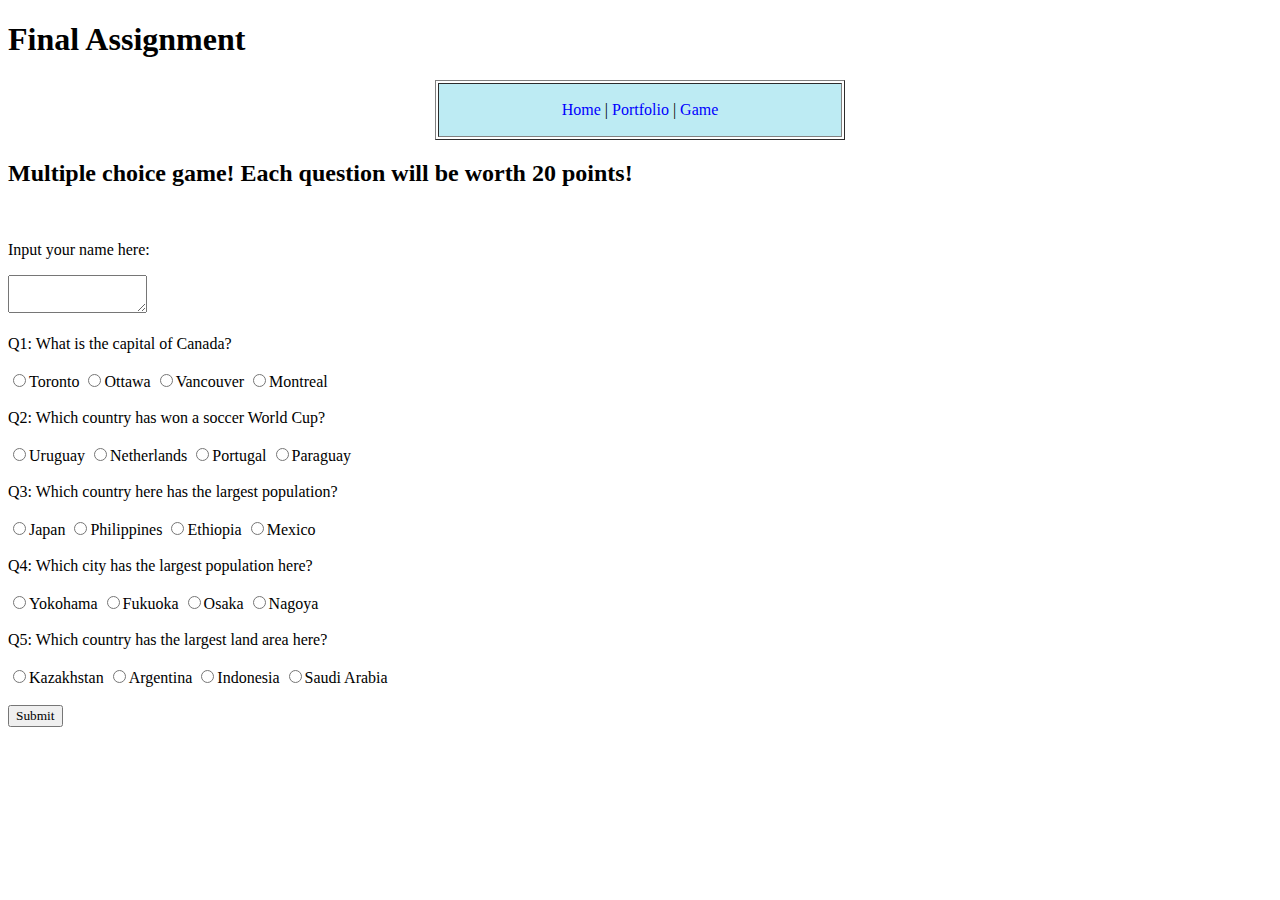
<file: finalGame.html>
<!DOCTYPE html>
<html lang="en">
<head>
  <meta charset="UTF-8">
  <meta http-equiv="X-UA-Compatible" content="IE=edge">
  <meta name="viewport" content="width=device-width, initial-scale=1.0">
  <title>Document</title>
  <link rel="stylesheet" type="text/css" href="finals.css">
  <script>
    let i = 0;
    function checkAnswerQOne(){
      if(document.getElementById("crad_2").checked){
        i += 20;
      }
    }

    function checkAnswerQTwo(){
      if(document.getElementById("srad_1").checked){
        i += 20;
      }
    }

    function checkAnswerQThree(){
      if(document.getElementById("prad_4").checked){
        i += 20;
      }
    }

    function checkAnswerQFour(){
      if(document.getElementById("lrad_1").checked){
        i += 20;
      }
    }

    function checkAnswerQFive(){
      if(document.getElementById("arad_2").checked){
        i += 20;
      }
    }

    function showAnswer(){
      var name = document.multipleChoice.displayResult.value;
      alert("Hello" + name + "! Your score is " + i);
      i = 0;
    }

    function submitButton(){
      event.preventDefault();
      checkAnswerQOne();
      checkAnswerQTwo();
      checkAnswerQThree();
      checkAnswerQFour();
      checkAnswerQFive();
      showAnswer();
    }

  </script>
</head>
<body>
  <h1> Final Assignment </h1>
  <TABLE class ="mainTable" border=1>
    <tr>
      <td colspan="3" width="400" height="50" bgcolor="#BDEBF3" align="center">
         <p><a HREF="index.html">Home</a> | <a HREF="finalPortfolio">Portfolio</a> | <a HREF="finalGame.html">Game</a></p>
      </td>
    </tr>
  </table>

  <h2> Multiple choice game! Each question will be worth 20 points! </h2>
    <br>
    <p>Input your name here:</p>
  <form name = multipleChoice>
    <textarea name = "displayResult" row = 1 cols = 16> </textarea>
    <br> <br>
    Q1: What is the capital of Canada? <br> <br>
<input type="radio" name="capital" id ="crad_1" value="Toronto">Toronto
<input type="radio" name="capital" id ="crad_2" value="Ottawa">Ottawa
<input type="radio" name="capital" id ="crad_3" value="Vancouver">Vancouver
<input type="radio" name="capital" id ="crad_4" value="Montreal">Montreal <br> <br>
    Q2: Which country has won a soccer World Cup? <br> <br>
<input type="radio" name="country" id ="srad_1" value="Uruguay">Uruguay
<input type="radio" name="country" id ="srad_2" value="Netherlands">Netherlands
<input type="radio" name="country" id ="srad_3" value="Portugal">Portugal
<input type="radio" name="country" id ="srad_4" value="Paraguay">Paraguay<br> <br>
    Q3: Which country here has the largest population? <br> <br>
<input type="radio" name="population" id ="prad_1" value="Japan">Japan
<input type="radio" name="population" id ="prad_2" value="Philippines">Philippines
<input type="radio" name="population" id ="prad_3" value="Ethiopia">Ethiopia
<input type="radio" name="population" id ="prad_4" value="Mexico">Mexico <br> <br>
    Q4: Which city has the largest population here? <br> <br>
<input type="radio" name="japan_city" id ="lrad_1" value="Yokohana">Yokohama
<input type="radio" name="japan_city" id ="lrad_2" value="Fukuoka">Fukuoka
<input type="radio" name="japan_city" id ="lrad_3" value="Osaka">Osaka
<input type="radio" name="japan_city" id ="lrad_4" value="Nagoya">Nagoya <br> <br>
    Q5: Which country has the largest land area here? <br> <br>
<input type="radio" name="land_area" id ="arad_1" value="Kazakhstan">Kazakhstan
<input type="radio" name="land_area" id ="arad_2" value="Argentina">Argentina
<input type="radio" name="land_area" id ="arad_3" value="Indonesia">Indonesia
<input type="radio" name="land_area" id ="arad_4" value="Saudi Arabia">Saudi Arabia <br> <br>

<div class="buttons">
    <b><input type="submit" name="submit_results" value=Submit onclick="submitButton()"></b>
</div>

</form>

</body>
</html>
</file>
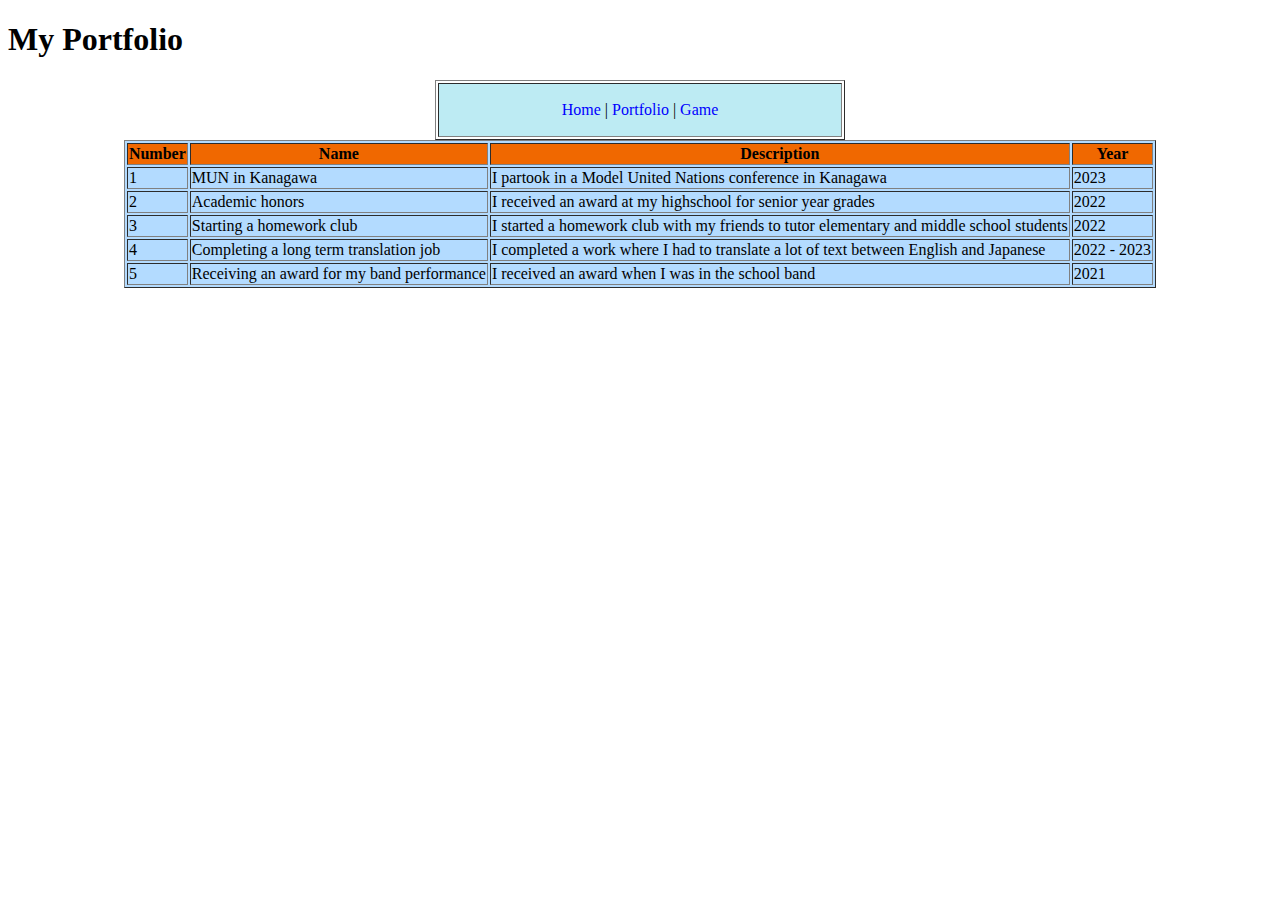
<file: finalPortfolio.html>
<!DOCTYPE html>
<html lang="en">
<head>
  <meta charset="UTF-8">
  <meta http-equiv="X-UA-Compatible" content="IE=edge">
  <meta name="viewport" content="width=device-width, initial-scale=1.0">
  <title>Document</title>
  <link rel="stylesheet" type="text/css" href="finals.css">
</head>
<body>
  <h1>My Portfolio</h1>
  <TABLE class ="mainTable" border=1>
    <tr>
      <td colspan="3" width="400" height="50" bgcolor="#BDEBF3" align="center">
         <p><a HREF="index.html">Home</a> | <a HREF="finalPortfolio">Portfolio</a> | <a HREF="finalGame.html">Game</a></p>
      </td>
    </tr>
  </table>

  <TABLE class ="mainTableOne" border=1>
<TR bgcolor=#f0e68c">
<TH> Number </TH>
<TH> Name </TH>
<TH> Description </TH>
<TH> Year </TH>
</TR>

<TR> <bgcolor=#7AC4CF align="center">
<TD> 1 </TD>
<TD> MUN in Kanagawa </TD>
<TD> I partook in a Model United Nations conference in Kanagawa </TD>
<TD> 2023
</TR>

<TR>
<TD> 2 </TD>
<TD> Academic honors </TD>
<TD> I received an award at my highschool for senior year grades </TD>
<TD> 2022
</TR>

<TR>
<TD> 3 </TD>
<TD> Starting a homework club</TD>
<TD> I started a homework club with my friends to tutor elementary and middle school students</TD>
<TD> 2022
</TR>

<TR>
<TD> 4 </TD>
<TD> Completing a long term translation job</TD>
<TD> I completed a work where I had to translate a lot of text between English and Japanese</TD>
<TD> 2022 - 2023
</TR>

<TR>
<TD> 5 </TD>
<TD> Receiving an award for my band performance</TD>
<TD> I received an award when I was in the school band</TD>
<TD> 2021
</TR>
</TABLE>

</body>
</html>
</file>
<file: finals.css>
* {
 font-family: Copperplate;
}

.mainTable {
  margin-left: auto;
  margin-right: auto;
}

.mainTableOne {
  margin-left: auto;
  margin-right: auto;
  background-color: #b3dbff;
}

body{
    background-image: url('https://api.wallpapers.ai/static/downloads/529e5c7d45ca4f88b09e6c6645e3b725/upscaled/000000_158695417_kdpmpp2m15_PS7.5_mac_os_sonoma_wallpaper,_material_design,_colorful,_simple._digital_art_concept_art_%5Bupscaled%5D.jpg');
}

a:link {
  color: blue;
  text-decoration: none;
}

a:visited {
  color: red;
}

a:hover {
  color: green;
}

.buttons b:hover{
  background-color: #d0d0d0;
}
</file>
